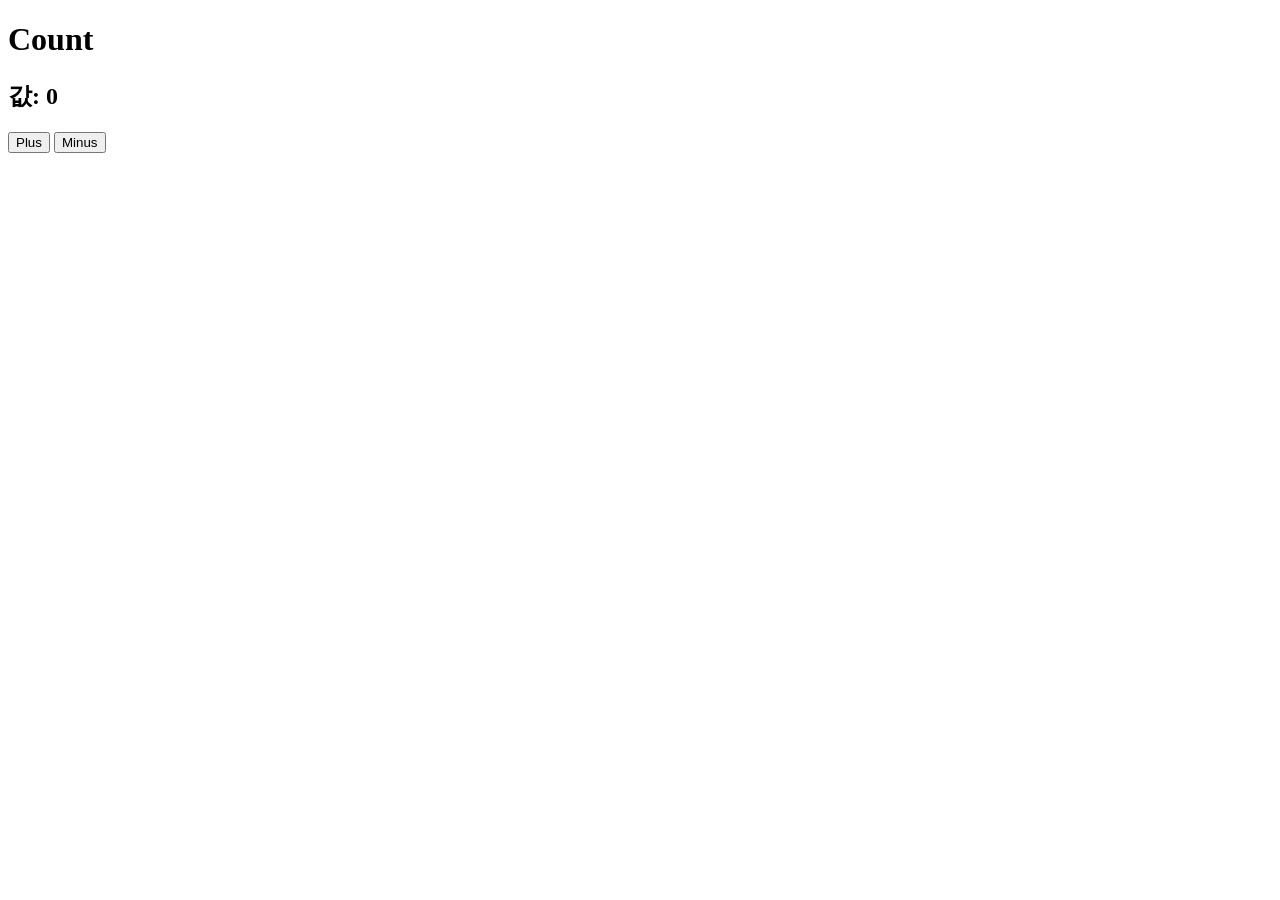
<file: mini_cal/mini_cal.html>
<!DOCTYPE html>
<html lang="en">
<head>
  <meta charset="UTF-8">
  <meta http-equiv="X-UA-Compatible" content="IE=edge">
  <meta name="viewport" content="width=device-width, initial-scale=1.0">
  <title>mini_cal</title>
  <script>
    var sum = 0

    function add_num(){
      sum ++;
      document.getElementById("value").innerHTML = "값: "+sum;
    }

    function del_num(){
      sum --;
      document.getElementById("value").innerHTML = "값: "+sum;
    }
  </script>
</head>
<body>
  <h1>Count</h1>
  <h2 id="value">값: 0</h2>
  <div>
    <button onclick="add_num()">Plus</button>
    <button onclick="del_num()">Minus</button>
  </div>
</body>
</html>
</file>
